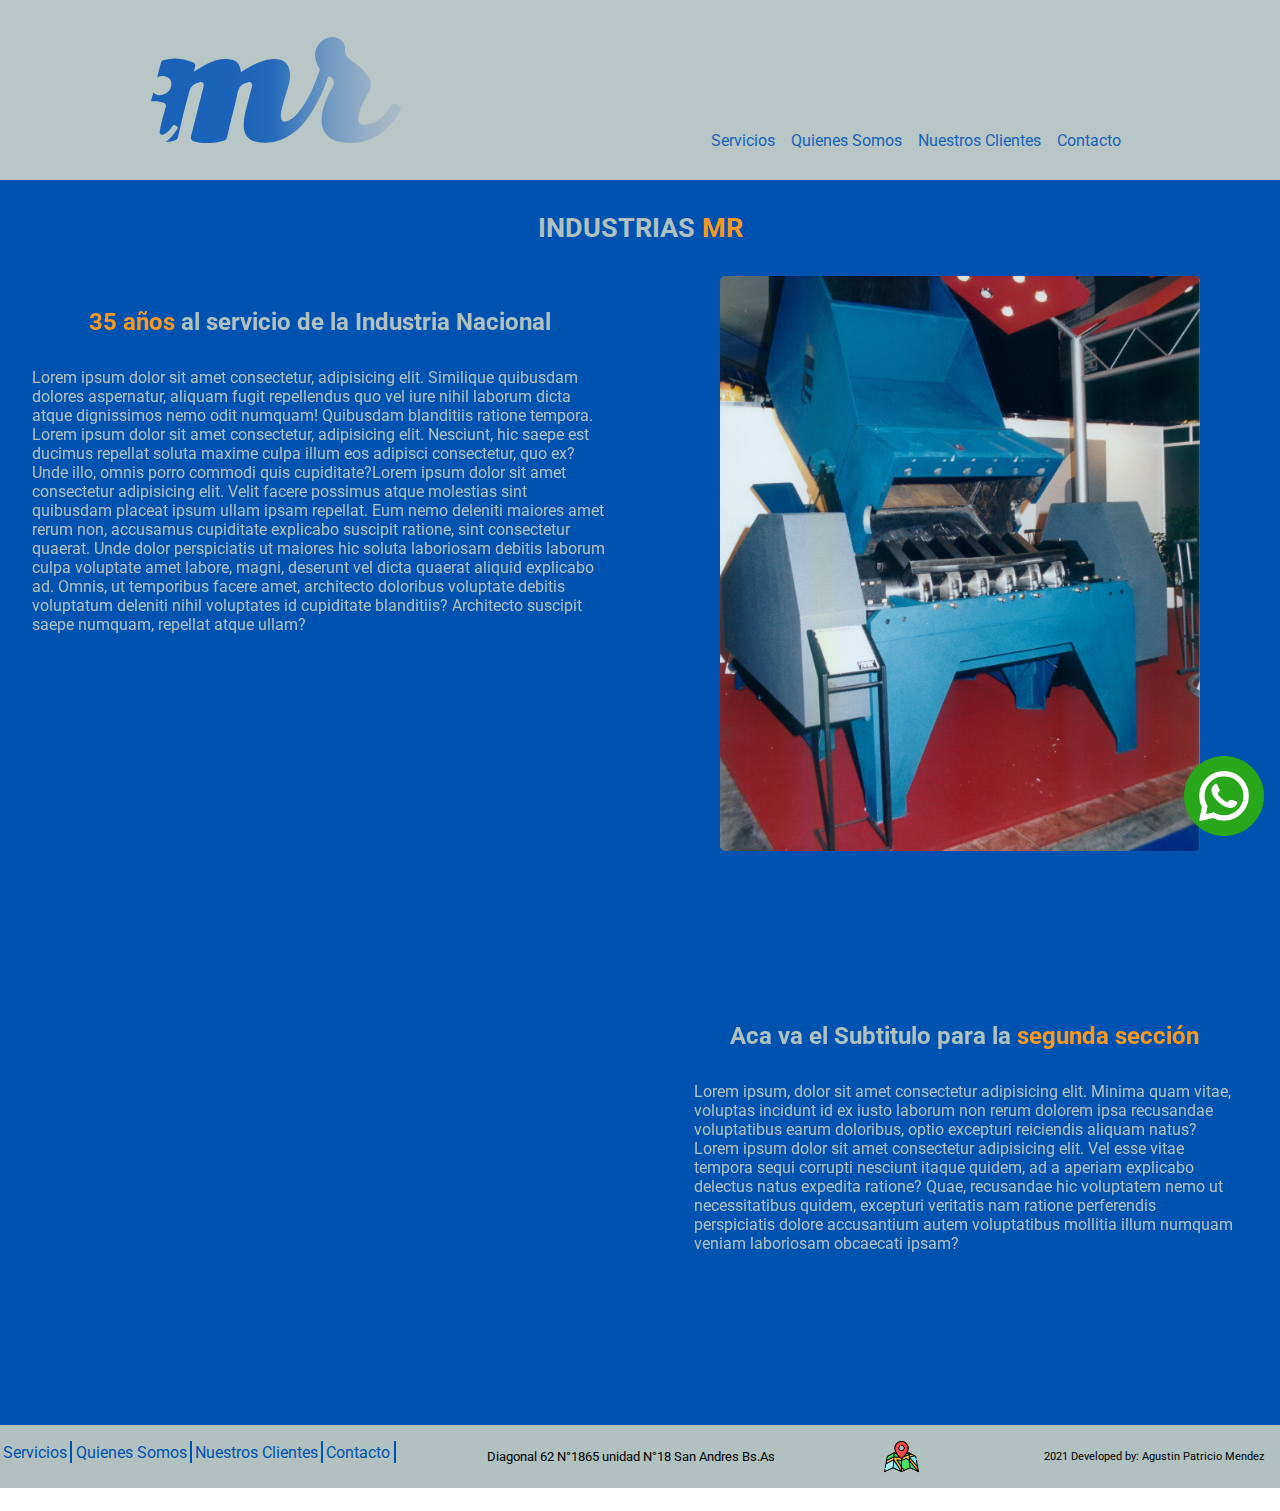
<file: index.html>
<!DOCTYPE html>
<html lang="en">
    <head>
        <meta charset="UTF-8">
        <meta http-equiv="X-UA-Compatible" content="IE=edge">
        <meta name="viewport" content="width=device-width, initial-scale=1.0">
        <title>Industrias MR</title>
        <link rel="shortcut icon" href="images/favicon.png">
        <link rel="stylesheet" href="css/style.css">
        
    </head>
    <body>                                  
        <header>
            <a href="#" class="linkLogo"><img src="images/logoMr.svg" alt="logo industrias mr" class="logo"></a>
            <nav class="navSuperior">
                <ul class="menu">
                    <li><a href="pages/servicios.html">Servicios</a></li>
                    <li><a href="pages/quienessomos.html">Quienes Somos</a></li>
                    <li><a href="pages/clientes.html">Nuestros Clientes</a></li>
                    <li><a href="pages/contacto.html">Contacto</a></li>
                </ul>
            </nav>        
        </header>
        <main class="mainIndex">
            <h1>INDUSTRIAS <span>MR</span></h1>
            <div  class="grillaIndex">
                <section class="primeraSeccionIndex">
                    <div class="izqArriba">
                        <h2><span>35 años</span> al servicio de la Industria Nacional</h2>
                        <p class="textoUnoIndex">Lorem ipsum dolor sit amet consectetur, adipisicing elit. Similique quibusdam dolores aspernatur, aliquam fugit repellendus quo vel iure nihil laborum dicta atque dignissimos nemo odit numquam! Quibusdam blanditiis ratione tempora. Lorem ipsum dolor sit amet consectetur, adipisicing elit. Nesciunt, hic saepe est ducimus repellat soluta maxime culpa illum eos adipisci consectetur, quo ex? Unde illo, omnis porro commodi quis cupiditate?Lorem ipsum dolor sit amet consectetur adipisicing elit. Velit facere possimus atque molestias sint quibusdam placeat ipsum ullam ipsam repellat. Eum nemo deleniti maiores amet rerum non, accusamus cupiditate explicabo suscipit ratione, sint consectetur quaerat. Unde dolor perspiciatis ut maiores hic soluta laboriosam debitis laborum culpa voluptate amet labore, magni, deserunt vel dicta quaerat aliquid explicabo ad. Omnis, ut temporibus facere amet, architecto doloribus voluptate debitis voluptatum deleniti nihil voluptates id cupiditate blanditiis? Architecto suscipit saepe numquam, repellat atque ullam?</p>
                    </div>
                    <div class="fotoMolino">
                        <img src="images/molino100.jpg" alt="molino de 100 CV" >
                    </div>
                </section>
                <section class="segundaSeccionIndex">
                    
                    <iframe  src="https://www.youtube.com/embed/DXqLx8CLMx0" title="YouTube video player" frameborder="0" allow="accelerometer; autoplay; clipboard-write; encrypted-media; gyroscope; picture-in-picture" allowfullscreen ></iframe>
                    
                    <div class="derAbajo">
                        <h2>Aca va el Subtitulo para la <span>segunda sección</span> </h2>
                        <p class="textoDosIndex">Lorem ipsum, dolor sit amet consectetur adipisicing elit. Minima quam vitae, voluptas incidunt id ex iusto laborum non rerum dolorem ipsa recusandae voluptatibus earum doloribus, optio excepturi reiciendis aliquam natus? Lorem ipsum dolor sit amet consectetur adipisicing elit. Vel esse vitae tempora sequi corrupti nesciunt itaque quidem, ad a aperiam explicabo delectus natus expedita ratione? Quae, recusandae hic voluptatem nemo ut necessitatibus quidem, excepturi veritatis nam ratione perferendis perspiciatis dolore accusantium autem voluptatibus mollitia illum numquam veniam laboriosam obcaecati ipsam?</p>
                    </div>
                    
                </section>
            </div>
            
        </main>
        
        <div>
            <a href="https://wa.me/541135205098"><img src="images/whatsapp.png" alt="whatsapp" width="100" class="whatsapp"></a>
        </div>
        <footer>
            <nav class="menuInf">
                <ul>
                    <li><a href="pages/servicios.html">Servicios</a></li>
                    <li><a href="pages/quienessomos.html">Quienes Somos</a></li>
                    <li><a href="pages/clientes.html">Nuestros Clientes</a></li>
                    <li><a href="pages/contacto.html">Contacto</a></li>
                </ul>
            </nav> 
            <p class="direccion">Diagonal 62 N°1865 unidad N°18 San Andres Bs.As</p>     
            <a href="https://goo.gl/maps/Zzcnp1vpNPBDM3At6" class="linkMapa"><img src="images/mapa.png" alt="mapa" class="mapaFooter"></a>
            <p class="developer">2021 Developed by: Agustin Patricio Mendez</p>
        </footer>
    </body>
</html>
</file>
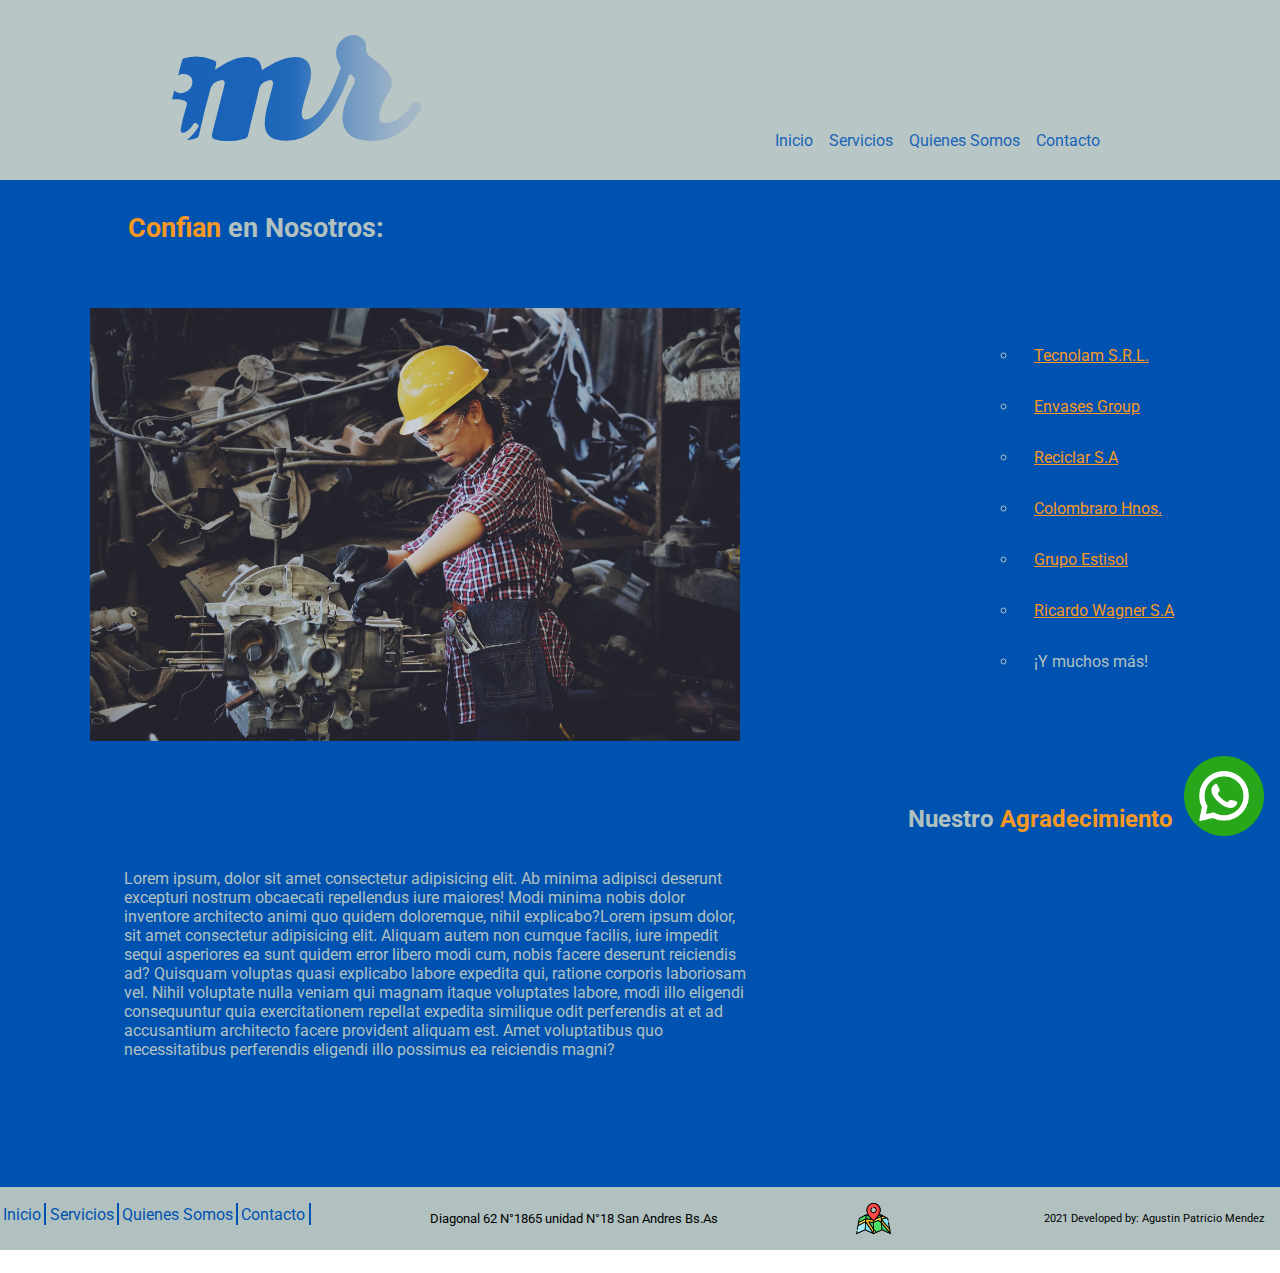
<file: pages/clientes.html>
<!DOCTYPE html>
<html lang="en">
    <head>
        <meta charset="UTF-8">
        <meta http-equiv="X-UA-Compatible" content="IE=edge">
        <meta name="viewport" content="width=device-width, initial-scale=1.0">
        <title>Industrias MR - Nuestros Clientes</title>
        <link rel="shortcut icon" href="../images/favicon.png">
        <link rel="stylesheet" href="../css/style.css">
    </head>
    <body>
        <header>
            <a href="../index.html"><img src="../images/logoMr.svg" alt="logo industrias mr" class="logo" ></a>
            <nav class="navSuperior">
                <ul class="menu">
                    <li><a href="../index.html">Inicio</a></li>
                    <li><a href="servicios.html">Servicios</a></li>
                    <li><a href="quienessomos.html">Quienes Somos</a></li>                    
                    <li><a href="contacto.html">Contacto</a></li>
                </ul>
            </nav>        
        </header>

        <main class="mainConfian">
            <h1><span>Confian</span> en Nosotros:</h1>
            <div class="confian">
                <ul>
                    <li><a href="http://www.tecnolamsrl.com.ar/">Tecnolam S.R.L.</a></li>
                    <li><a href="https://web.envasesgroup.net/">Envases Group</a></li>
                    <li><a href="http://reciclarsa.com.ar/">Reciclar S.A</a></li>
                    <li><a href="https://www.colombraro.com.ar/">Colombraro Hnos.</a></li>
                    <li><a href="https://grupoestisol.com/">Grupo Estisol</a></li>
                    <li><a href="https://www.ricardowagner.com.ar/">Ricardo Wagner S.A</a></li>
                    <li>¡Y muchos más!</li>
                </ul>
                <img src="../images/imgClientes.jpg" alt="" class="imgConfian">
            </div>
            
            <article class="agradecimiento">
                <h2>Nuestro <span>Agradecimiento</span></h2>        
                <p>Lorem ipsum, dolor sit amet consectetur adipisicing elit. Ab minima adipisci deserunt excepturi nostrum obcaecati repellendus iure maiores! Modi minima nobis dolor inventore architecto animi quo quidem doloremque, nihil explicabo?Lorem ipsum dolor, sit amet consectetur adipisicing elit. Aliquam autem non cumque facilis, iure impedit sequi asperiores ea sunt quidem error libero modi cum, nobis facere deserunt reiciendis ad? Quisquam voluptas quasi explicabo labore expedita qui, ratione corporis laboriosam vel. Nihil voluptate nulla veniam qui magnam itaque voluptates labore, modi illo eligendi consequuntur quia exercitationem repellat expedita similique odit perferendis at et ad accusantium architecto facere provident aliquam est. Amet voluptatibus quo necessitatibus perferendis eligendi illo possimus ea reiciendis magni?</p>
                
            </article>
        </main>

        <div>
            <a href="https://wa.me/541135205098"><img src="../images/whatsapp.png" alt="whatsapp" width="100" class="whatsapp"></a>
        </div>

        <footer>
            <nav class="menuInf">
                <ul>
                    <li><a href="../index.html">Inicio</a></li>
                    <li><a href="servicios.html">Servicios</a></li>
                    <li><a href="quienessomos.html">Quienes Somos</a></li>
                    <li><a href="contacto.html">Contacto</a></li>
                </ul>
            </nav>
            <p class="direccion">Diagonal 62 N°1865 unidad N°18 San Andres Bs.As</p>     
            <a href="https://goo.gl/maps/Zzcnp1vpNPBDM3At6" class="linkMapa"><img src="../images/mapa.png" alt="mapa" class="mapaFooter"></a>
            <p class="developer">2021 Developed by: Agustin Patricio Mendez</p>
        </footer>
    </body>
</html>
</file>
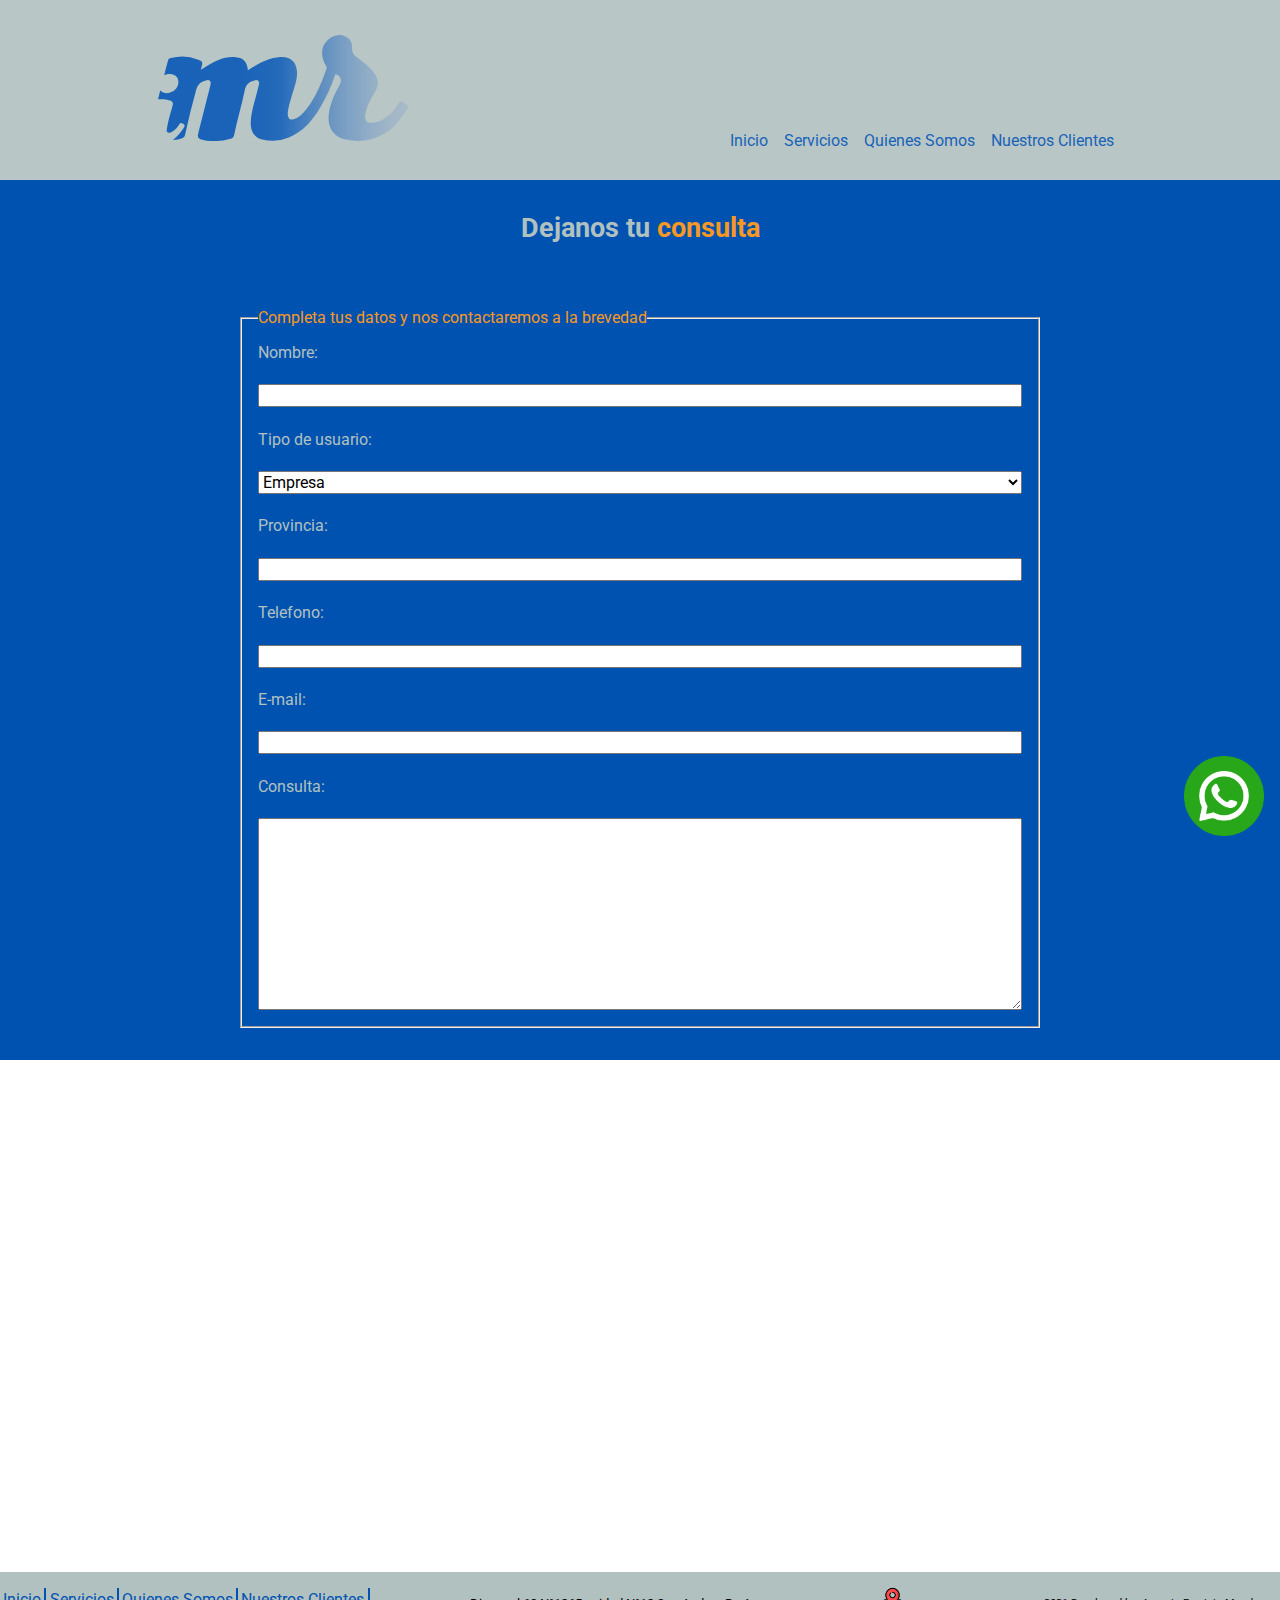
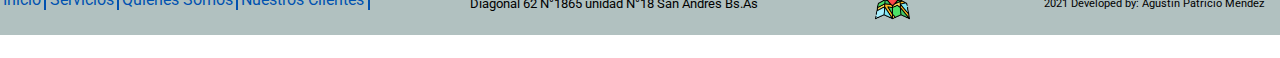
<file: pages/contacto.html>
<!DOCTYPE html>
<html lang="en">
    <head>
        <meta charset="UTF-8">
        <meta http-equiv="X-UA-Compatible" content="IE=edge">
        <meta name="viewport" content="width=device-width, initial-scale=1.0">
        <title>Industrias MR - Contacto</title>
        <link rel="shortcut icon" href="../images/favicon.png">
        <link rel="stylesheet" href="../css/style.css">
    </head>
    <body>
        <header>
            <a href="../index.html"><img src="../images/logoMr.svg" alt="logo industrias mr" class="logo"></a>
            <nav class="navSuperior">
                <ul class="menu">
                    <li><a href="../index.html">Inicio</a></li>
                    <li><a href="servicios.html">Servicios</a></li>
                    <li><a href="quienessomos.html">Quienes Somos</a></li>
                    <li><a href="clientes.html">Nuestros Clientes</a></li>
                    
                </ul>
            </nav>        
        </header>
        
        <main>
            <h1>Dejanos tu <span>consulta</span></h1>

            <form action="" >
                <fieldset class="formulario">
                    <legend>Completa tus datos y nos contactaremos a la brevedad</legend>
                    <label for="nombre">Nombre:</label>
                    <input type="text" id="nombre">
                    <label for="tipo">Tipo de usuario:</label>
                    <select name="tipo" id="tipo">
                        <option value="empresa">Empresa</option>
                        <option value="persona">Persona Fisica</option>
                        <option value="universidad">Universidad</option>
                        <option value="cooperativa">Cooperativa</option>
                        <option value="vendedor">Revendedor/a</option>
                        <option value="empleado">Quiero trabajar con ustedes</option>
                    </select>
                    <label for="provincia">Provincia:</label>
                    <input type="text" id="provincia">
                    <label for="telefono">Telefono:</label>
                    <input type="number" name="telefono" id="telefono">
                    <label for="email">E-mail:</label>
                    <input type="email" name="email" id="email">
                    <label for="consulta">Consulta:</label>
                    <textarea name="consulta" id="consulta" cols="30" rows="10"></textarea>
                </fieldset>
            </form>
        </main>
        <div class="mapaContacto">
            <iframe src="https://www.google.com/maps/embed?pb=!1m14!1m8!1m3!1d6571.354163384635!2d-58.5266799!3d-34.5617306!3m2!1i1024!2i768!4f13.1!3m3!1m2!1s0x95bcb76c12c1695f%3A0xd1ee216e712cfdd1!2sIndustrias%20MR!5e0!3m2!1ses!2sar!4v1636067525729!5m2!1ses!2sar" width="800" height="600" style="border:0;" allowfullscreen="" loading="lazy" ></iframe>
        </div>
        
        <div>
            <a href="https://wa.me/541135205098"><img src="../images/whatsapp.png" alt="whatsapp" width="100" class="whatsapp"></a>
        </div>
        <footer>
            <nav class="menuInf">
                <ul>
                    <li><a href="../index.html">Inicio</a></li>
                    <li><a href="servicios.html">Servicios</a></li>
                    <li><a href="quienessomos.html">Quienes Somos</a></li>
                    <li><a href="clientes.html">Nuestros Clientes</a></li>
                    
                </ul>
            </nav> 
            <p class="direccion">Diagonal 62 N°1865 unidad N°18 San Andres Bs.As</p>     
            <a href="https://goo.gl/maps/Zzcnp1vpNPBDM3At6" class="linkMapa"><img src="../images/mapa.png" alt="mapa" class="mapaFooter"></a>
            <p class="developer">2021 Developed by: Agustin Patricio Mendez</p>
        </footer>
    </body>
</html>
</file>
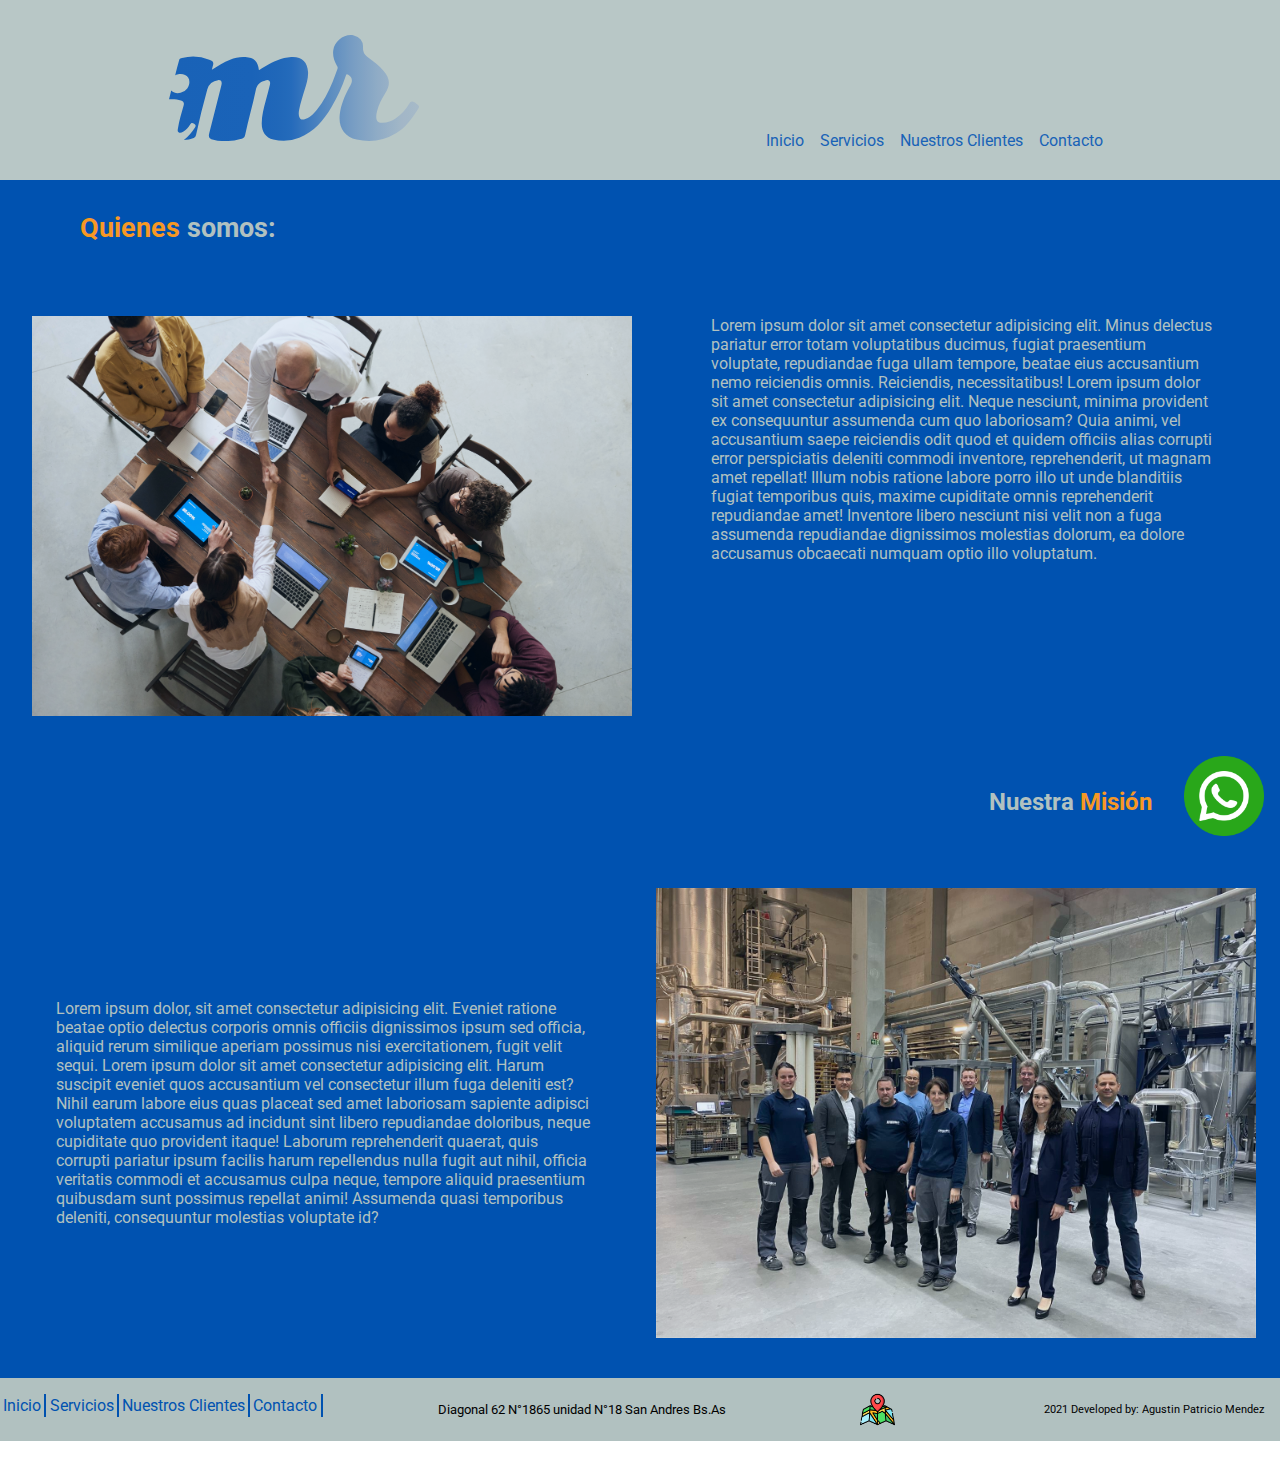
<file: pages/quienessomos.html>
<!DOCTYPE html>
<html lang="en">
    <head>
        <meta charset="UTF-8">
        <meta http-equiv="X-UA-Compatible" content="IE=edge">
        <meta name="viewport" content="width=device-width, initial-scale=1.0">
        <title>Industrias MR - Quienes Somos</title>
        <link rel="shortcut icon" href="../images/favicon.png">
        <link rel="stylesheet" href="../css/style.css">
    </head>
    <body>
        <header>
            <a href="../index.html"><img src="../images/logoMr.svg" alt="logo industrias mr" class="logo"></a>
            <nav class="navSuperior">
                <ul class="menu">
                    <li><a href="../index.html">Inicio</a></li>
                    <li><a href="servicios.html">Servicios</a></li>
                    <li><a href="clientes.html">Nuestros Clientes</a></li>
                    <li><a href="contacto.html">Contacto</a></li>
                </ul>
            </nav>        
        </header>

        
        <main class="mainQuienesSomos">
            <h1><span>Quienes</span> somos:</h1>
            <section class="quienesSomos">
                <p class="textoQuienesSomos">Lorem ipsum dolor sit amet consectetur adipisicing elit. Minus delectus pariatur error totam voluptatibus ducimus, fugiat praesentium voluptate, repudiandae fuga ullam tempore, beatae eius accusantium nemo reiciendis omnis. Reiciendis, necessitatibus! Lorem ipsum dolor sit amet consectetur adipisicing elit. Neque nesciunt, minima provident ex consequuntur assumenda cum quo laboriosam? Quia animi, vel accusantium saepe reiciendis odit quod et quidem officiis alias corrupti error perspiciatis deleniti commodi inventore, reprehenderit, ut magnam amet repellat! Illum nobis ratione labore porro illo ut unde blanditiis fugiat temporibus quis, maxime cupiditate omnis reprehenderit repudiandae amet! Inventore libero nesciunt nisi velit non a fuga assumenda repudiandae dignissimos molestias dolorum, ea dolore accusamus obcaecati numquam optio illo voluptatum.</p>
                <img src="../images/quienes-somos.jpg" alt="Quienes somos" class="imgQuienesSomos">
            </section>
            <h2>Nuestra <span>Misión</span></h2>
            <section class="mision">
                
                <article>
                    <p class="textoMision">Lorem ipsum dolor, sit amet consectetur adipisicing elit. Eveniet ratione beatae optio delectus corporis omnis officiis dignissimos ipsum sed officia, aliquid rerum similique aperiam possimus nisi exercitationem, fugit velit sequi. Lorem ipsum dolor sit amet consectetur adipisicing elit. Harum suscipit eveniet quos accusantium vel consectetur illum fuga deleniti est? Nihil earum labore eius quas placeat sed amet laboriosam sapiente adipisci voluptatem accusamus ad incidunt sint libero repudiandae doloribus, neque cupiditate quo provident itaque! Laborum reprehenderit quaerat, quis corrupti pariatur ipsum facilis harum repellendus nulla fugit aut nihil, officia veritatis commodi et accusamus culpa neque, tempore aliquid praesentium quibusdam sunt possimus repellat animi! Assumenda quasi temporibus deleniti, consequuntur molestias voluptate id?</p>
                </article>
                <img src="../images/Equipo.jpg" alt="equipo de trabajo" class="imgEquipo">
            </section>
        </main>
        <div>
            <a href="https://wa.me/541135205098"><img src="../images/whatsapp.png" alt="whatsapp" width="100" class="whatsapp"></a>
        </div>
        <footer>
            <nav class="menuInf">
                <ul>
                    <li><a href="../index.html">Inicio</a></li>
                    <li><a href="Servicios.html">Servicios</a></li>
                    <li><a href="clientes.html">Nuestros Clientes</a></li>
                    <li><a href="contacto.html">Contacto</a></li>
                </ul>
            </nav>
            <p class="direccion">Diagonal 62 N°1865 unidad N°18 San Andres Bs.As</p>      
            <a href="https://goo.gl/maps/Zzcnp1vpNPBDM3At6" class="linkMapa"><img src="../images/mapa.png" alt="mapa" class="mapaFooter"></a>
            <p class="developer">2021 Developed by: Agustin Patricio Mendez</p>
        </footer>
    </body>
</html>
</file>
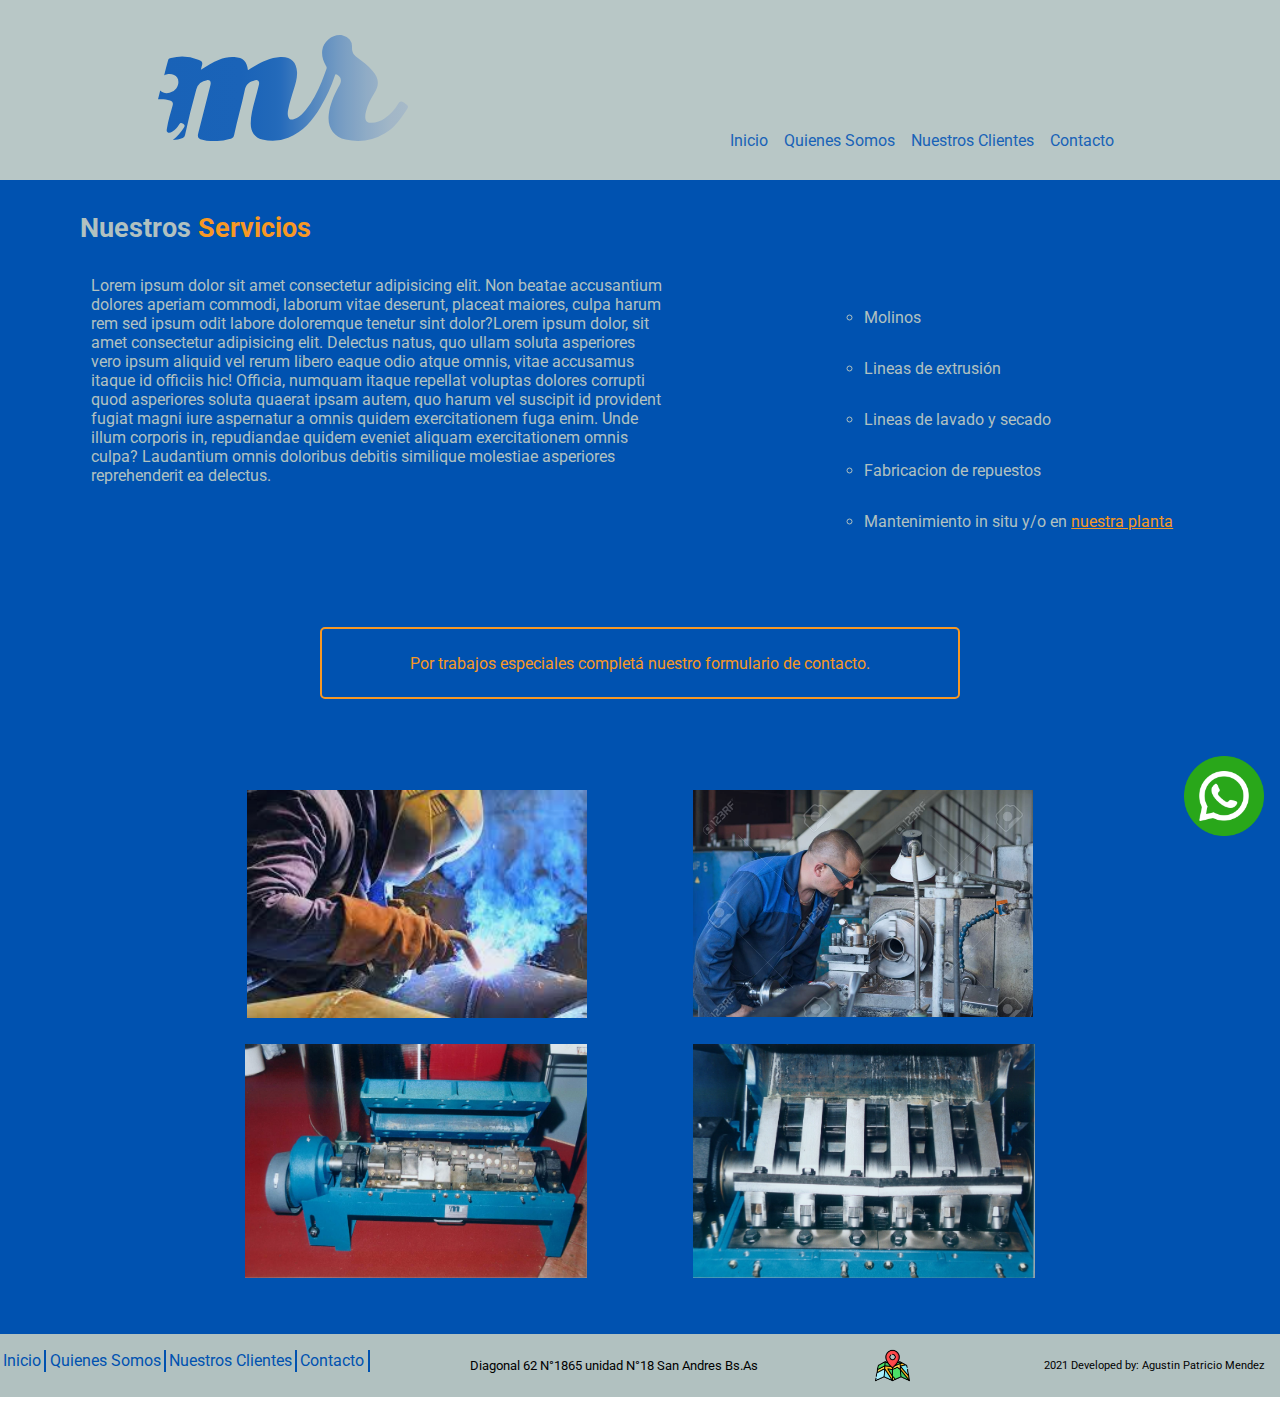
<file: pages/servicios.html>
<!DOCTYPE html>
<html lang="en">
    <head>
        <meta charset="UTF-8">
        <meta http-equiv="X-UA-Compatible" content="IE=edge">
        <meta name="viewport" content="width=device-width, initial-scale=1.0">
        <title>Industrias MR - Servicios</title>
        <link rel="shortcut icon" href="../images/favicon.png">
        <link rel="stylesheet" href="../css/style.css">
    </head>
    <body>
        <header>
            <a href="../index.html"><img src="../images/logoMr.svg" alt="logo industrias mr" class="logo" ></a>
            <nav class="navSuperior">
                <ul class="menu">
                    <li><a href="../index.html">Inicio</a></li>
                    <li><a href="quienessomos.html">Quienes Somos</a></li>
                    <li><a href="clientes.html">Nuestros Clientes</a></li>
                    <li><a href="contacto.html">Contacto</a></li>
                </ul>
            </nav>        
        </header>

        <main>
            <h1 class="tituloServicios">Nuestros <span>Servicios</span></h1>
            <section class="descripcionServicios">
                <div>
                    <p>Lorem ipsum dolor sit amet consectetur adipisicing elit. Non beatae accusantium dolores aperiam commodi, laborum vitae deserunt, placeat maiores, culpa harum rem sed ipsum odit labore doloremque tenetur sint dolor?Lorem ipsum dolor, sit amet consectetur adipisicing elit. Delectus natus, quo ullam soluta asperiores vero ipsum aliquid vel rerum libero eaque odio atque omnis, vitae accusamus itaque id officiis hic! Officia, numquam itaque repellat voluptas dolores corrupti quod asperiores soluta quaerat ipsam autem, quo harum vel suscipit id provident fugiat magni iure aspernatur a omnis quidem exercitationem fuga enim. Unde illum corporis in, repudiandae quidem eveniet aliquam exercitationem omnis culpa? Laudantium omnis doloribus debitis similique molestiae asperiores reprehenderit ea delectus.</p>
                    <ul>
                        <li>Molinos</li>
                        <li>Lineas de extrusión</li>
                        <li>Lineas de lavado y secado</li>
                        <li>Fabricacion de repuestos</li>
                        <li>Mantenimiento in situ y/o en <a href="https://goo.gl/maps/Zzcnp1vpNPBDM3At6  ">nuestra planta</a></li>
                    </ul>
                </div>
            </section>
            <div class="trabajosEspeciales">
                <a href="contacto.html"><p>Por trabajos especiales completá nuestro formulario de contacto.</p></a>
            </div>
            <div class="imagenesServicios">
                <div>
                    <img src="../images/soldador.jpg" alt="soldador" >
                    <img src="../images/tornero.jpg" alt="tornero" >
                </div>
                <div>
                    <img src="../images/MPL.jpg" alt="molino para laminas" >
                    <img src="../images/rotor.jpg" alt="rotor de molino" >
                </div>
            </div>
        </main>

        
        <div>
            <a href="https://wa.me/541135205098"><img src="../images/whatsapp.png" alt="whatsapp" width="100" class="whatsapp"></a>
        </div>
        <footer>
            <nav class="menuInf">
                <ul>
                    <li><a href="../index.html">Inicio</li>
                    <li><a href="quienessomos.html">Quienes Somos</a></li>
                    <li><a href="clientes.html">Nuestros Clientes</a></li>
                    <li><a href="contacto.html">Contacto</a></li>
                </ul>
            </nav>   
            <p class="direccion">Diagonal 62 N°1865 unidad N°18 San Andres Bs.As</p>   
            <a href="https://goo.gl/maps/Zzcnp1vpNPBDM3At6" class="linkMapa"><img src="../images/mapa.png" alt="mapa" class="mapaFooter"></a>
            <p class="developer">2021 Developed by: Agustin Patricio Mendez</p>
        </footer>
    </body>
</html>
</file>
<file: css/style.css>
@import url('https://fonts.googleapis.com/css2?family=Roboto:wght@100;300;500;900&display=swap');
*{
    margin: 0;
    padding: 0;
    font-family: roboto;
    font-size: 1rem;
    box-sizing: border-box;
}

/* ---HEADER --- */
header{
    background-color: #B1C1C0;

    display: flex;
    flex-direction: column;
    align-items: center;
    justify-content: center;
    height: 35vh;
    
}
.logo{
    width: 100%;
    max-width: 250px;

    margin: 1rem;
}
.linkLogo {
    width: fit-content;
    display: flex;
    justify-content: center;
}
.navSuperior ul{
    align-self: center;
    text-align: center;
}
.menu li, .menuInf li{
    display: block;

    list-style: none;
    border-radius: 0.5rem;
    margin: 0.4rem 0;
    padding: 0.1rem 0.2rem;   
}

.menu a, .menuInf a{
    text-decoration: none;
    color: #0052B0;
}

/* --- BODY --- */

main{
    display: flex;
    flex-direction: column;
    justify-content: center;

    background-color: #0052B0;
    color: #B1C1C0;
    z-index: -1;
}


h1{
    color: #B1C1C0;
    font-size: 1.7rem;
    
    text-align: center;
    margin: 2rem 0;
    animation-name: animacionh1;
    animation-duration: 0.8s;
}
@keyframes animacionh1 {
    0% {
        transform: translateX(-50vw) rotateZ(35deg);
    }
    100% {
        transform: translateX(0) rotateZ(0deg);
    }
}

h1 span{
    color: #F79824;
    font-size: 1.7rem;
}
h2{
    font-size: 1.5rem;

    color: #B1C1C0;
    text-align: center;
    z-index: 2;
}
h2 span{
    color: #F79824;
    font-size: 1.5rem;
}
.textoUnoIndex, .textoDosIndex{
    width: 90%;
    max-width: 1000px;
    margin-bottom: 2rem;
    z-index: 2;
}
.fotoMolino {
    display: flex;
    justify-content: center;
    
}
.primeraSeccionIndex img{
    width: 75%;
    max-width: 1000px;
    border-radius: 5px;
}
.primeraSeccionIndex div {
    display: flex;
    flex-direction: column;
    align-items: center;
}
.segundaSeccionIndex div {
    display: flex;
    flex-direction: column;
    align-items: center;
}
main div{
    align-self: center;
    max-width: 100%;

}
.segundaSeccionIndex iframe{
    width: 95%;
    height: 20rem;
    max-width: 450px;
    margin: 0.5rem;
    border-radius: 5px;
    align-self: center;
}
.segundaSeccionIndex {
    display: flex;
    flex-direction: column-reverse;
}

h2 {
    margin: 2rem 0 2rem 0;
}
.whatsapp{
    width: 15%;
    max-width: 80px;
    position: fixed;
    bottom: 4rem;
    right: 1rem;
}
/* --- FOOTER --- */
footer{
    
    display: grid;
    grid-template-columns: 2fr 1fr 1fr;
    grid-template-rows: 2fr 1fr;
    background-color: #B1C1C0;
    align-content: center;
    justify-content: center;
}
footer .developer {
    grid-column: 1/4;
    font-size: 0.7rem;
    display: flex;
    justify-content: center;
}
.direccion {
    display: none;
}

.mapaFooter{
    width: 50%;
    max-width: 40px;
    grid-column: 2/3;
    grid-row: 1/2;
}
.linkMapa {
    display: flex;
    align-items: center;
    justify-items: center;
}


/* --- SERVICIOS --- */
.imagenesServicios {
    display: flex;
    flex-direction: column;
    align-items: center;
    margin: 2rem 0;
}
.imagenesServicios img {
    width: 95%;
    max-width: 450px;
    padding: 0.5rem;
    align-self: center;
}
.imagenesServicios div{
    display: flex;
    flex-direction: column;
    align-content: center;
}
.descripcionServicios p {
    margin: 0 1rem;
    max-width: 1000px;
}
.descripcionServicios ul li{
    text-align: start;
    justify-self: flex-start;
    margin: 2rem;
    list-style: circle;
}
main a {
    color: #F79824;
}
.trabajosEspeciales {
    display: flex;
    text-align: center;
    border: #F79824 solid 2px;
    border-radius: 5px;
    
    margin: 1rem;
    padding: 0.4rem 0.2rem;
}
.trabajosEspeciales p {
    width: 100%;
    height: 100%;
}

/*  --- QUIENES SOMOS --- */
.quienesSomos, .mision {
    display: flex;
    flex-direction: column;
    align-items: center;
    margin: 0.5rem;
}


.imgQuienesSomos, .imgEquipo {
    width: 95%;
    max-width: 600px;
    margin: 2rem 0;
}
.textoQuienesSomos, .textoMision {
    max-width: 750px;
}

/* --- CLIENTES --- */

.confian {
    display: flex;
    flex-direction: column;
    align-items: center;
}
.imgConfian {
    width: 95%;
    max-width: 1000px;
    margin-top: 2rem;
}
.confian ul {
    list-style: circle;
}
.confian li{
    padding: 1rem;
}
.agradecimiento {
    display: flex;
    flex-direction: column;
    align-items: center;
    justify-content: center;
}
.agradecimiento p {
    width: 95%;
    max-width: 1100px;
}
/* --- CONTACTO --- */

.mapaContacto {
    display: flex;
    justify-content: center;
    
    max-width: 800px;
    margin: 0;
}
.mapaContacto iframe {
    
    width: 95%;
    height: 20rem;
    max-width: 650px;
    margin: 2rem 0.5rem;
    border-radius: 5px;
    
}
form {
    display: flex;
    justify-content: center;
}
.formulario {
    display: flex;
    flex-direction: column;
    align-content: flex-start;
    justify-content: space-between;

    width: 95%;
    max-width: 800px;
    height: 80vh;
    padding: 1rem;
    margin: 2rem 0;
}
.formulario legend {
    color: #F79824;
}


@media screen and (min-width:768px) {
    header{
        display: flex;
        flex-direction: row;
        justify-content: space-between;
        height: 20vh;
    }
    .menu {
        display: flex;
        flex-direction: row;
        margin: 0.2rem 1rem;
    }
    .menu li {
        margin: 0.2rem;
        
    }
    .navSuperior {
        align-self: flex-end;
    }
    .mapaContacto{
        margin: auto;
    }
    footer {
        display: flex;
        flex-direction: row;
        justify-content: space-between;
        align-content: baseline;
        height: 7vh;
        
    }
    footer .developer {
        display: flex;
        flex-direction: row;
        align-self: center;
        padding: 3rem 1rem;
    }
    footer .direccion {
        display: flex;
        flex-direction: row;
        align-items: center;
        text-align: center;
        flex-wrap: wrap;

        font-size: 0.8rem;
        max-width: 500px;
    }
    .menuInf ul {
        display: flex;
        flex-direction: row;
        margin: 0;
    }
    .menuInf li {
        text-align: center;
        align-self: center;
        border-right: #0052B0 solid 2px;
        border-radius: 0;
    }
    .mapaFooter {
        max-width: 70px;
    }
    .linkMapa {
        display: flex;
        justify-content: center;
        align-items: center;
        
    }
}
@media screen and (min-width:1024px) {
    header {
        display: flex;
        justify-content: space-around;
        position: fixed;
        top: 0;
        width: 100vw;
        opacity: 0.9;
        z-index: 2;
    }
    main{
        margin-top: 20vh
    }
    .logo:hover {
        
        animation-name: hoverLogo;
        animation-duration: 0.8s;
    }
    @keyframes hoverLogo{
        0%{
            transform: rotateX(0deg);
            
        }
        100%{
            transform: rotateX(360deg);
            
        }
    }
    .menu{
        height: 100%;
    }
    .menu li {
        padding: 0;
        margin: 0;
    }
    .menu a{
        padding: 0.5rem;
    }
    .navSuperior{
        height: 4vh;
        position: relative;
        bottom: 1rem;
    }
    .menu a:hover{
        background-color: #F79824;
        color: #0052B0;
        border-radius: 5px;
    }
    .menu li:hover{
        transform: scale(1.2);
    }
    .menuInf li {
        border-radius: 0;
        border-right: #0052B0 solid 2px;
        margin: 1rem 0;
    }
    .mainIndex{
        display: grid;
    }
    .grillaIndex {
        
        display: grid;
        grid-template-columns: 1fr;
        grid-template-rows: repeat(2, 1fr);
    }
    .primeraSeccionIndex {
        display: flex;
        flex-direction: row;
    }
    .izqArriba {
        align-self: flex-start;
    }
    .segundaSeccionIndex {
        display: flex;
        flex-direction: row;
        justify-content: space-around;
    }
    .segundaSeccionIndex iframe {
        width: 50%;
        max-width: 600px;
    }
    .textoDosIndex {
        max-width: 600px;
    }
    .segundaSeccionIndex div {
        width: 70%;
        max-width: 600px;
    }
    
    .descripcionServicios div{
        display: flex;
        flex-direction: row;
        justify-content: space-around;
        
    }
    .descripcionServicios p {
        width: 45%;
    }
    .tituloServicios {
        text-align: left;
        padding: 0 5rem;
    }
    .trabajosEspeciales {
        
        width: 50%;
        max-width: 700px;
        height: 8vh;
        padding: 0;
        margin: 4rem auto 2rem auto;
    }
    .trabajosEspeciales a {
        display: flex;
        align-items: center;
        width: 100%;
        height: 100%;
        text-decoration: none;
    }
    .trabajosEspeciales p {
        height: fit-content;
    }
    .trabajosEspeciales a:hover {
        background-color: #f79824ca;
        
        color: #0052B0;
        font-weight: 900;
    }
    
    .imagenesServicios {
        display: grid;
        grid-gap: 0.5rem;
        grid-template-rows: repeat(2, 1fr);
        grid-template-columns: 1fr;
        
        justify-content: center;
        margin: 3rem auto ;


        width: 70%;
        max-width: 1000px;
        
    }
    .imagenesServicios img{
        width: 40%;
        max-width: 600px;
        justify-self: center;
    }
    .imagenesServicios div {
        display: flex;
        flex-direction: row;
        justify-content: space-around;
        justify-self: center;
        max-width: 1000px ;
    }
    .mainQuienesSomos h1 {
        display: inline;
        text-align: left;
        margin-left: 5rem;
    }
    .quienesSomos {
        display: flex;
        flex-direction: row-reverse;
        justify-content: space-around;
    }
    .textoQuienesSomos {
        width: 45%;
        max-width: 600px;
        padding: 2rem;
        
        align-self: flex-start;
    }
    .mainQuienesSomos h2 {
        text-align: right;
        margin-right: 8rem;
    }
    .mision {
        display: flex;
        flex-direction: row;
        justify-content: space-around;
    }
    .mision h2 {
        display: flex;
        justify-self: right;
    }
    .textoMision {
        max-width: 600px;
        padding: 2rem;
    }
    .mainConfian h1 {
        display: inline;
        text-align: left;
        margin-left: 8rem;
    }
    .confian {
        display: flex;
        flex-direction: row-reverse;
        justify-content: space-between;
        
        width: 90%;
        max-width: 1100px;
    }
    .imgConfian {
        max-width: 650px;
    }
    .agradecimiento {
        display: flex;
        flex-direction: row-reverse;
        
        margin: 4rem auto;
        max-width: 1200px;
    }
    .agradecimiento p {
        max-width: 800px;
        padding: 4rem 1rem;
    }
    .agradecimiento h2 {
        align-self: flex-start;
        text-align: right;
        margin: 0;
        padding: 0;
        width: 60%;    
    }
    .mapaContacto {
        width: 60%;
        margin: 4rem auto;
    }
    main img {
        opacity: 0.9;
    }
    main img:hover {
        transform: scale(1.1);
        opacity: 1;
    }
    h2:hover {
        animation-name: hoverh2;
        animation-duration: 0.4s;
    }
    @keyframes hoverh2 {
        0% {
            transform: rotateZ(3deg);
        }
        25% {
            transform: rotateZ(-3deg);
        }
        50% {
            transform: rotateZ(3deg);
        }
        75% {
            transform: rotateZ(-3deg);
        }
        100% {
            transform: rotateZ(3deg);
        }
    }
    

}
</file>
